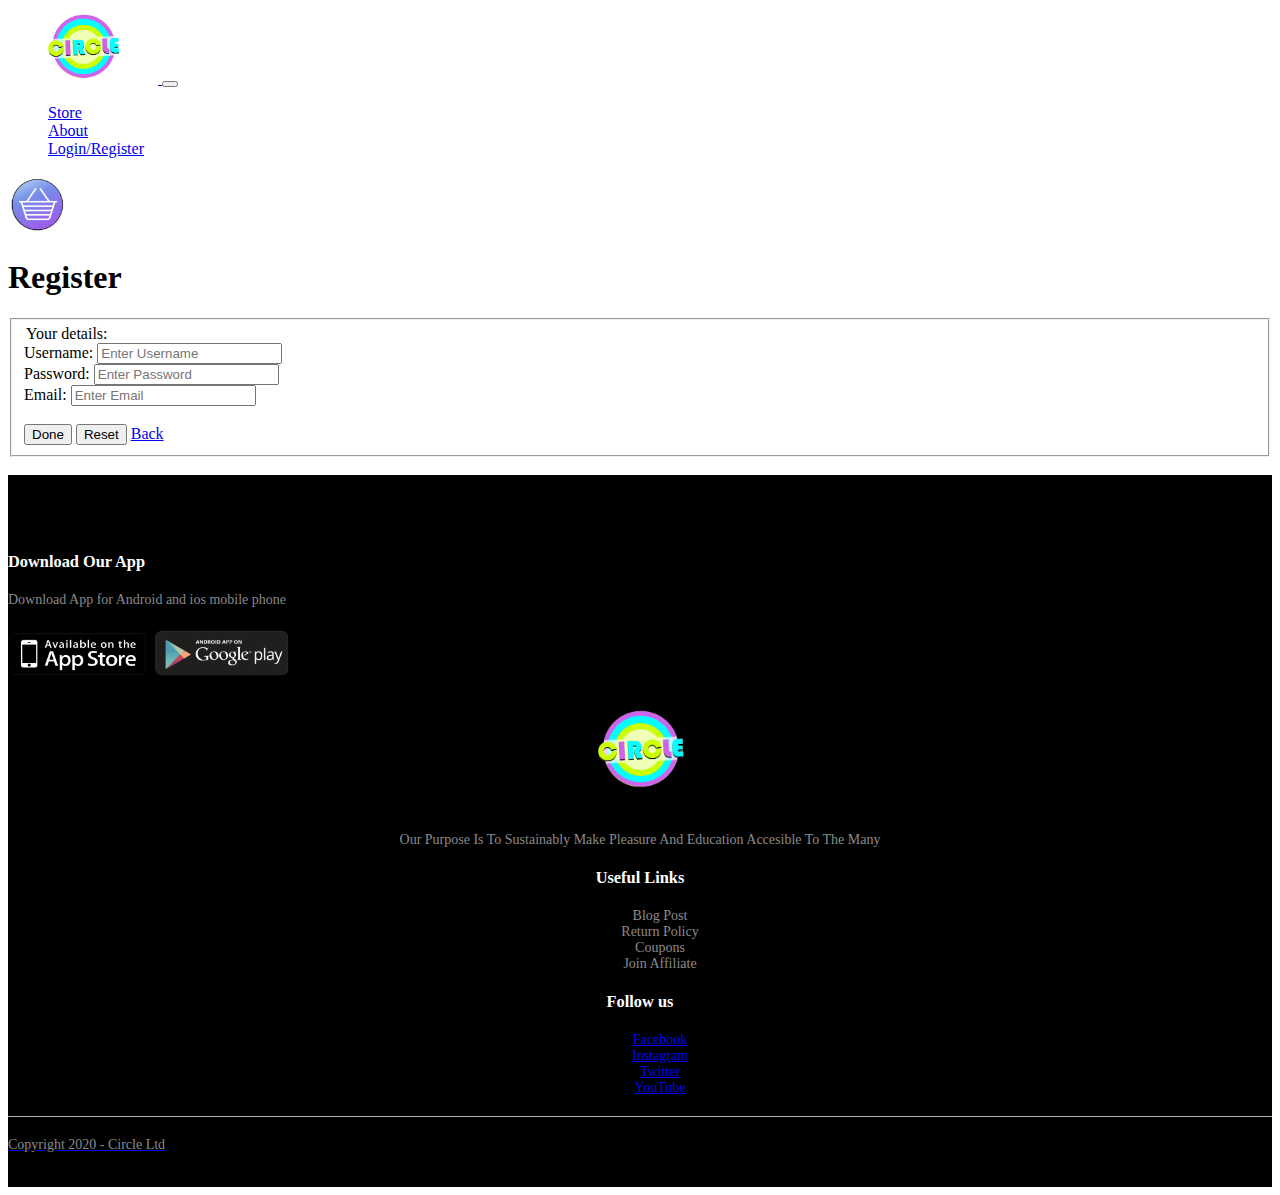
<file: Login/Register/Register.html>
<!DOCTYPE html>
<html lang="en">
<head>
    <meta charset="UTF-8">
    <meta name="viewport" content="width=device-width, initial-scale=1.0">
    <title>Circle/Register</title>
    <!-- Adding Bootstrap -->
    <link href="https://cdn.jsdelivr.net/npm/bootstrap@5.0.0-beta1/dist/css/bootstrap.min.css" rel="stylesheet" 
    integrity="sha384-giJF6kkoqNQ00vy+HMDP7azOuL0xtbfIcaT9wjKHr8RbDVddVHyTfAAsrekwKmP1" crossorigin="anonymous">
    <!-- Adding my stylesheet -->
    <link rel="stylesheet" href="Style.css">
</head>
<body>
    <nav class="navbar navbar-expand-lg navbar-light bg-light">
        <div class="container-fluid">
            <a class="navbar-brand" href="../Homepage/Index.html"> <img src="../../Images/Logo.gif" width="150px" /> </a>   
            <button class="navbar-toggler" type="button" data-bs-toggle="collapse" data-bs-target="#navbarSupportedContent" aria-controls="navbarSupportedContent" aria-expanded="false" aria-label="Toggle navigation">
              <span class="navbar-toggler-icon"></span>
            </button>
            <div class="collapse navbar-collapse" id="navbarSupportedContent">
              <ul class="navbar-nav me-auto mb-2 mb-lg-0">

                <li class="nav-item">
                  <a class="nav-link" href="../../Store/Store.html">Store</a>
                </li>

                <li class="nav-item">
                  <a class="nav-link" href="../../About/About.html">About</a>
                </li>
  
                <li class="nav-item">
                  <a class="nav-link" href="../../Login/Login.html">Login/Register</a>
                </li>
                
              </ul>

              <a class="collapse.navbar-collapse" href="../../Basket/Basket.html"> <img src="../../Images/Cart.png" width="60px" /> </a>

            </div>
        </div>
    </nav>
    <!-- Adding Register Input -->
    <div class="container">
        <h1>Register</h1>
        <fieldset>
            <form>
                <Legend>Your details:</Legend>
                <label for="Username">Username:</label>
                <input type="text" class="form-control" id="rusername" placeholder="Enter Username" required />
                </br>
                <label for="password">Password:</label>
                <input type="password" class="form-control" id="rpassword" placeholder="Enter Password" required />
                </br>
                <label for="email">Email:</label>
                <input type="text" class="form-control" id="remail" placeholder="Enter Email" required />

                </br>
                </br>
                <button type="submit" class="btn btn-primary" id= "Submit"> Done </button>
                <button type="reset" class="btn btn-warning" id= "Reset"> Reset </button>
                <a class="btn btn-light" href="../Login.html"> Back </a>
                </br>
            </form>
        </fieldset>
    </div>
    </br>

    <!-- Adding Bootstrap -->
    <script src="Register.js"></script>
    <script src="https://cdn.jsdelivr.net/npm/@popperjs/core@2.5.4/dist/umd/popper.min.js" integrity="sha384-q2kxQ16AaE6UbzuKqyBE9/u/KzioAlnx2maXQHiDX9d4/zp8Ok3f+M7DPm+Ib6IU" crossorigin="anonymous"></script>
    <script src="https://cdn.jsdelivr.net/npm/bootstrap@5.0.0-beta1/dist/js/bootstrap.min.js" integrity="sha384-pQQkAEnwaBkjpqZ8RU1fF1AKtTcHJwFl3pblpTlHXybJjHpMYo79HY3hIi4NKxyj" crossorigin="anonymous"></script>
</body>

<footer>
    <!-------footer----->
    <div class="footer">
        <div class="Container">
            <div class="row">
                <div class="footer-col-1">
                    <h3>Download Our App</h3>
                    <p>Download App for Android and ios mobile phone</p>
                    <div class="app-logo">
                        <img src="../../Images/Apple-Store.png">
                        <img src="../../Images/Google-Store.png">
                    </div>
                </div>
                <div class="footer-col-2">
                    <img src="../../Images/Logo.gif">
                    <p>Our Purpose Is To Sustainably Make Pleasure And Education Accesible To The Many</p>
                </div>
                <div class="footer-col-3">
                    <h3>Useful Links</h3>
                    <ul>
                        <li>Blog Post</li>
                        <li>Return Policy</li>
                        <li>Coupons</li>
                        <li>Join Affiliate</li>
                    </ul>
                </div>
                <div class="footer-col-4">
                    <h3>Follow us</h3>
                    <ul>
                        <li><a href="https://www.facebook.com/"> Facebook</li>
                        <li><a href="https://www.instagram.com/?hl=en">Instagram</li>
                        <li><a href="https://twitter.com/thespursweb/status/1335626133228941317?ref_src=twsrc%5Egoogle%7Ctwcamp%5Eserp%7Ctwgr%5Etweet">Twitter
                        </li>
                        <li>YouTube</li>
                    </ul>
                </div>
            </div>
            <hr>
            <p class="Copyright">Copyright 2020 - Circle Ltd</p>
        </div>
    </div>
</footer>

</html>
</file>
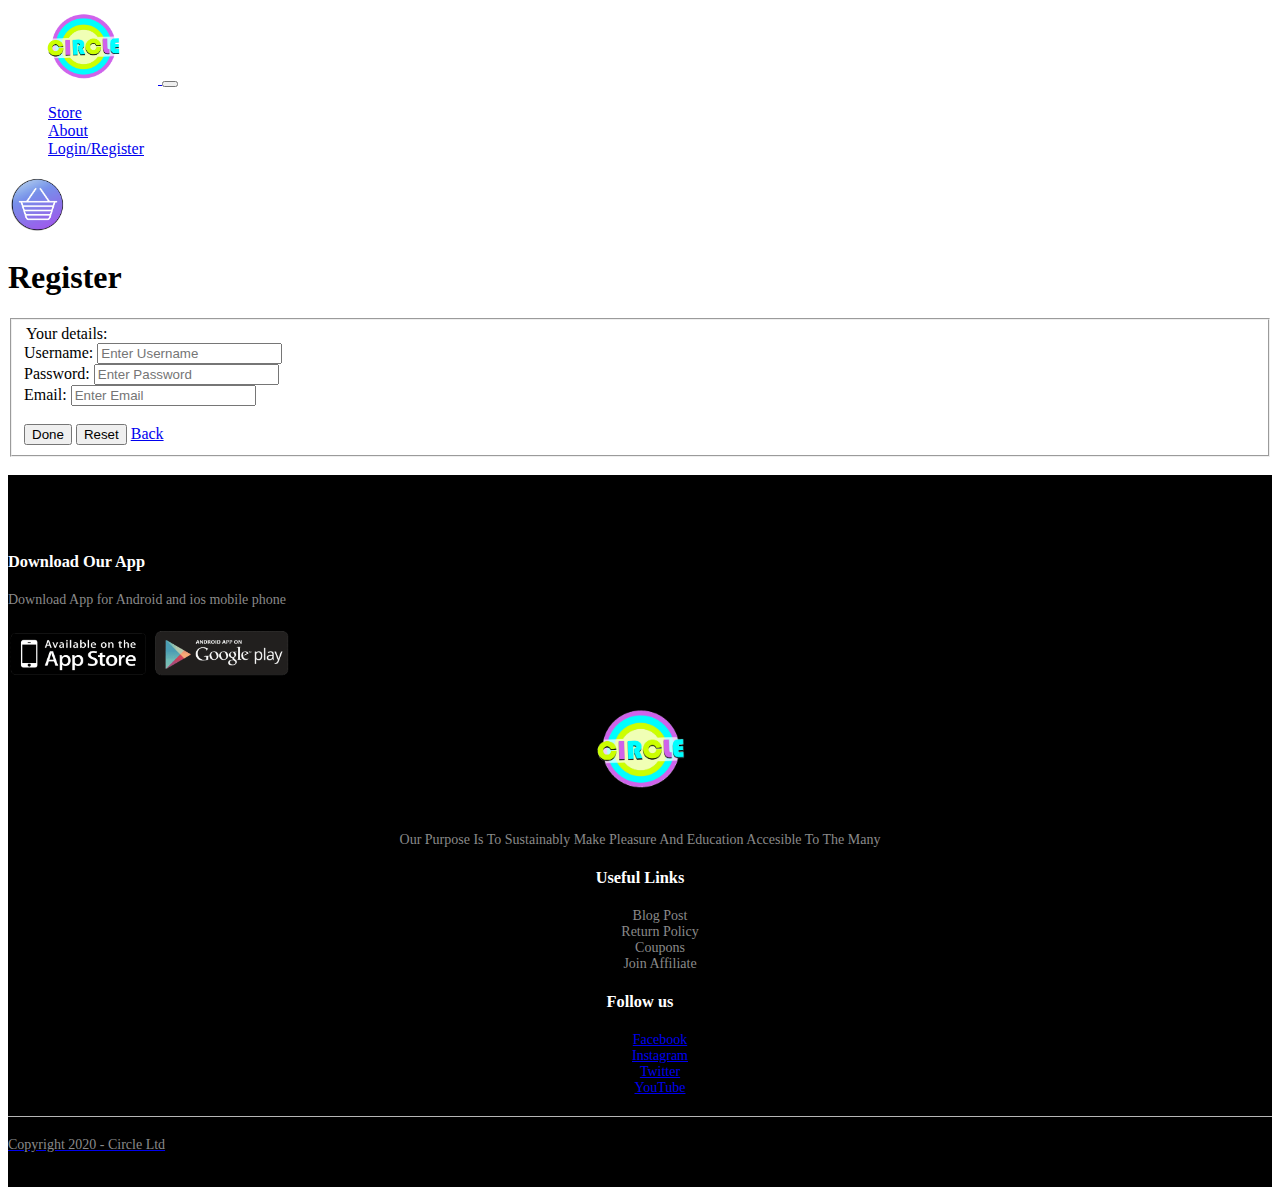
<file: Backend/WebpageBackend/src/main/resources/static/Login/Register/Register.html>
<!DOCTYPE html>
<html lang="en">
<head>
    <meta charset="UTF-8">
    <meta name="viewport" content="width=device-width, initial-scale=1.0">
    <title>Circle/Register</title>
    <!-- Adding Bootstrap -->
    <link href="https://cdn.jsdelivr.net/npm/bootstrap@5.0.0-beta1/dist/css/bootstrap.min.css" rel="stylesheet" 
    integrity="sha384-giJF6kkoqNQ00vy+HMDP7azOuL0xtbfIcaT9wjKHr8RbDVddVHyTfAAsrekwKmP1" crossorigin="anonymous">
    <!-- Adding my stylesheet -->
    <link rel="stylesheet" href="Style.css">
</head>
<body>
    <nav class="navbar navbar-expand-lg navbar-light bg-light">
        <div class="container-fluid">
            <a class="navbar-brand" href="../../Index.html"> <img src="../../Images/Logo.gif" width="150px" /> </a>   
            <button class="navbar-toggler" type="button" data-bs-toggle="collapse" data-bs-target="#navbarSupportedContent" aria-controls="navbarSupportedContent" aria-expanded="false" aria-label="Toggle navigation">
              <span class="navbar-toggler-icon"></span>
            </button>
            <div class="collapse navbar-collapse" id="navbarSupportedContent">
              <ul class="navbar-nav me-auto mb-2 mb-lg-0">

                <li class="nav-item">
                  <a class="nav-link" href="../../Store/Store.html">Store</a>
                </li>

                <li class="nav-item">
                  <a class="nav-link" href="../../About/About.html">About</a>
                </li>
  
                <li class="nav-item">
                  <a class="nav-link" href="../../Login/Login.html">Login/Register</a>
                </li>
                
              </ul>

              <a class="collapse.navbar-collapse" href="../../Basket/Basket.html"> <img src="../../Images/Cart.png" width="60px" /> </a>

            </div>
        </div>
    </nav>
    <!-- Adding Register Input -->
    <div class="container">
        <h1>Register</h1>
        <fieldset>
            <form>
                <Legend>Your details:</Legend>
                <label for="Username">Username:</label>
                <input type="text" class="form-control" id="rusername" placeholder="Enter Username" required />
                </br>
                <label for="password">Password:</label>
                <input type="password" class="form-control" id="rpassword" placeholder="Enter Password" required />
                </br>
                <label for="email">Email:</label>
                <input type="text" class="form-control" id="remail" placeholder="Enter Email" required />

                </br>
                </br>
                <button type="submit" class="btn btn-primary" id= "Submit"> Done </button>
                <button type="reset" class="btn btn-warning" id= "Reset"> Reset </button>
                <a class="btn btn-light" href="../Login.html"> Back </a>
                </br>
            </form>
        </fieldset>
    </div>
    </br>

    <!-- Adding Bootstrap -->
    <script src="Register.js"></script>
    <script src="https://cdn.jsdelivr.net/npm/@popperjs/core@2.5.4/dist/umd/popper.min.js" integrity="sha384-q2kxQ16AaE6UbzuKqyBE9/u/KzioAlnx2maXQHiDX9d4/zp8Ok3f+M7DPm+Ib6IU" crossorigin="anonymous"></script>
    <script src="https://cdn.jsdelivr.net/npm/bootstrap@5.0.0-beta1/dist/js/bootstrap.min.js" integrity="sha384-pQQkAEnwaBkjpqZ8RU1fF1AKtTcHJwFl3pblpTlHXybJjHpMYo79HY3hIi4NKxyj" crossorigin="anonymous"></script>
</body>

<footer>
    <!-------footer----->
    <div class="footer">
        <div class="Container">
            <div class="row">
                <div class="footer-col-1">
                    <h3>Download Our App</h3>
                    <p>Download App for Android and ios mobile phone</p>
                    <div class="app-logo">
                        <img src="../../Images/Apple-Store.png">
                        <img src="../../Images/Google-Store.png">
                    </div>
                </div>
                <div class="footer-col-2">
                    <img src="../../Images/Logo.gif">
                    <p>Our Purpose Is To Sustainably Make Pleasure And Education Accesible To The Many</p>
                </div>
                <div class="footer-col-3">
                    <h3>Useful Links</h3>
                    <ul>
                        <li>Blog Post</li>
                        <li>Return Policy</li>
                        <li>Coupons</li>
                        <li>Join Affiliate</li>
                    </ul>
                </div>
                <div class="footer-col-4">
                    <h3>Follow us</h3>
                    <ul>
                        <li><a href="https://www.facebook.com/"> Facebook</li>
                        <li><a href="https://www.instagram.com/?hl=en">Instagram</li>
                        <li><a href="https://twitter.com/thespursweb/status/1335626133228941317?ref_src=twsrc%5Egoogle%7Ctwcamp%5Eserp%7Ctwgr%5Etweet">Twitter
                        </li>
                        <li>YouTube</li>
                    </ul>
                </div>
            </div>
            <hr>
            <p class="Copyright">Copyright 2020 - Circle Ltd</p>
        </div>
    </div>
</footer>

</html>
</file>
<file: Login/Register/Style.css>
/*-------footer-------*/
 .footer
 {
   background: #000;
   color: #8a8a8a;
   font-size:14px;
   padding: 60px 0 20px;
 }
 .footer p
 {
   color: #8a8a8a;
 }
 .footer h3
 {
   color: #fff;
   margin-bottom: 20px;
 }
 .footer-col-1,.footer-col-2,.footer-col-3,.footer-col-4
 {
   min-width: 250px;
   margin-bottom: 20px;
 }
 .footer-col-1
 {
   flex-basis: 30%;
 }
 .footer-col-2
 {
   flex: 1;
   text-align: center;
 }
 .footer-col-2 img
 {
   width: 180px;
   margin-bottom: 20px;
 }
 .footer-col-3, .footer-col-4
 {
   flex-basis: 12%;
   text-align: center;
 }
 ul
 {
   list-style-type: none;
 }
 .app-logo
 {
   margin-top: 20px;
 }
 .app-logo img
 {
   width: 140px;
 }
 .footer hr
 {
   border: none;
   background: #b5b5b5;
   height:1px;
   margin: 20px 0;
 }
 .copyright
 {
   text-align: center;
 }
 .menu-icon
 {
   width:65px;
   margin-left:20px;
   display: none;
 }
 
 .footer a:hover
 {
   color:yellow;
 }
</file>
<file: Backend/WebpageBackend/src/main/resources/static/Login/Register/Style.css>
/*-------footer-------*/
 .footer
 {
   background: #000;
   color: #8a8a8a;
   font-size:14px;
   padding: 60px 0 20px;
 }
 .footer p
 {
   color: #8a8a8a;
 }
 .footer h3
 {
   color: #fff;
   margin-bottom: 20px;
 }
 .footer-col-1,.footer-col-2,.footer-col-3,.footer-col-4
 {
   min-width: 250px;
   margin-bottom: 20px;
 }
 .footer-col-1
 {
   flex-basis: 30%;
 }
 .footer-col-2
 {
   flex: 1;
   text-align: center;
 }
 .footer-col-2 img
 {
   width: 180px;
   margin-bottom: 20px;
 }
 .footer-col-3, .footer-col-4
 {
   flex-basis: 12%;
   text-align: center;
 }
 ul
 {
   list-style-type: none;
 }
 .app-logo
 {
   margin-top: 20px;
 }
 .app-logo img
 {
   width: 140px;
 }
 .footer hr
 {
   border: none;
   background: #b5b5b5;
   height:1px;
   margin: 20px 0;
 }
 .copyright
 {
   text-align: center;
 }
 .menu-icon
 {
   width:65px;
   margin-left:20px;
   display: none;
 }
 
 .footer a:hover
 {
   color:yellow;
 }
</file>
